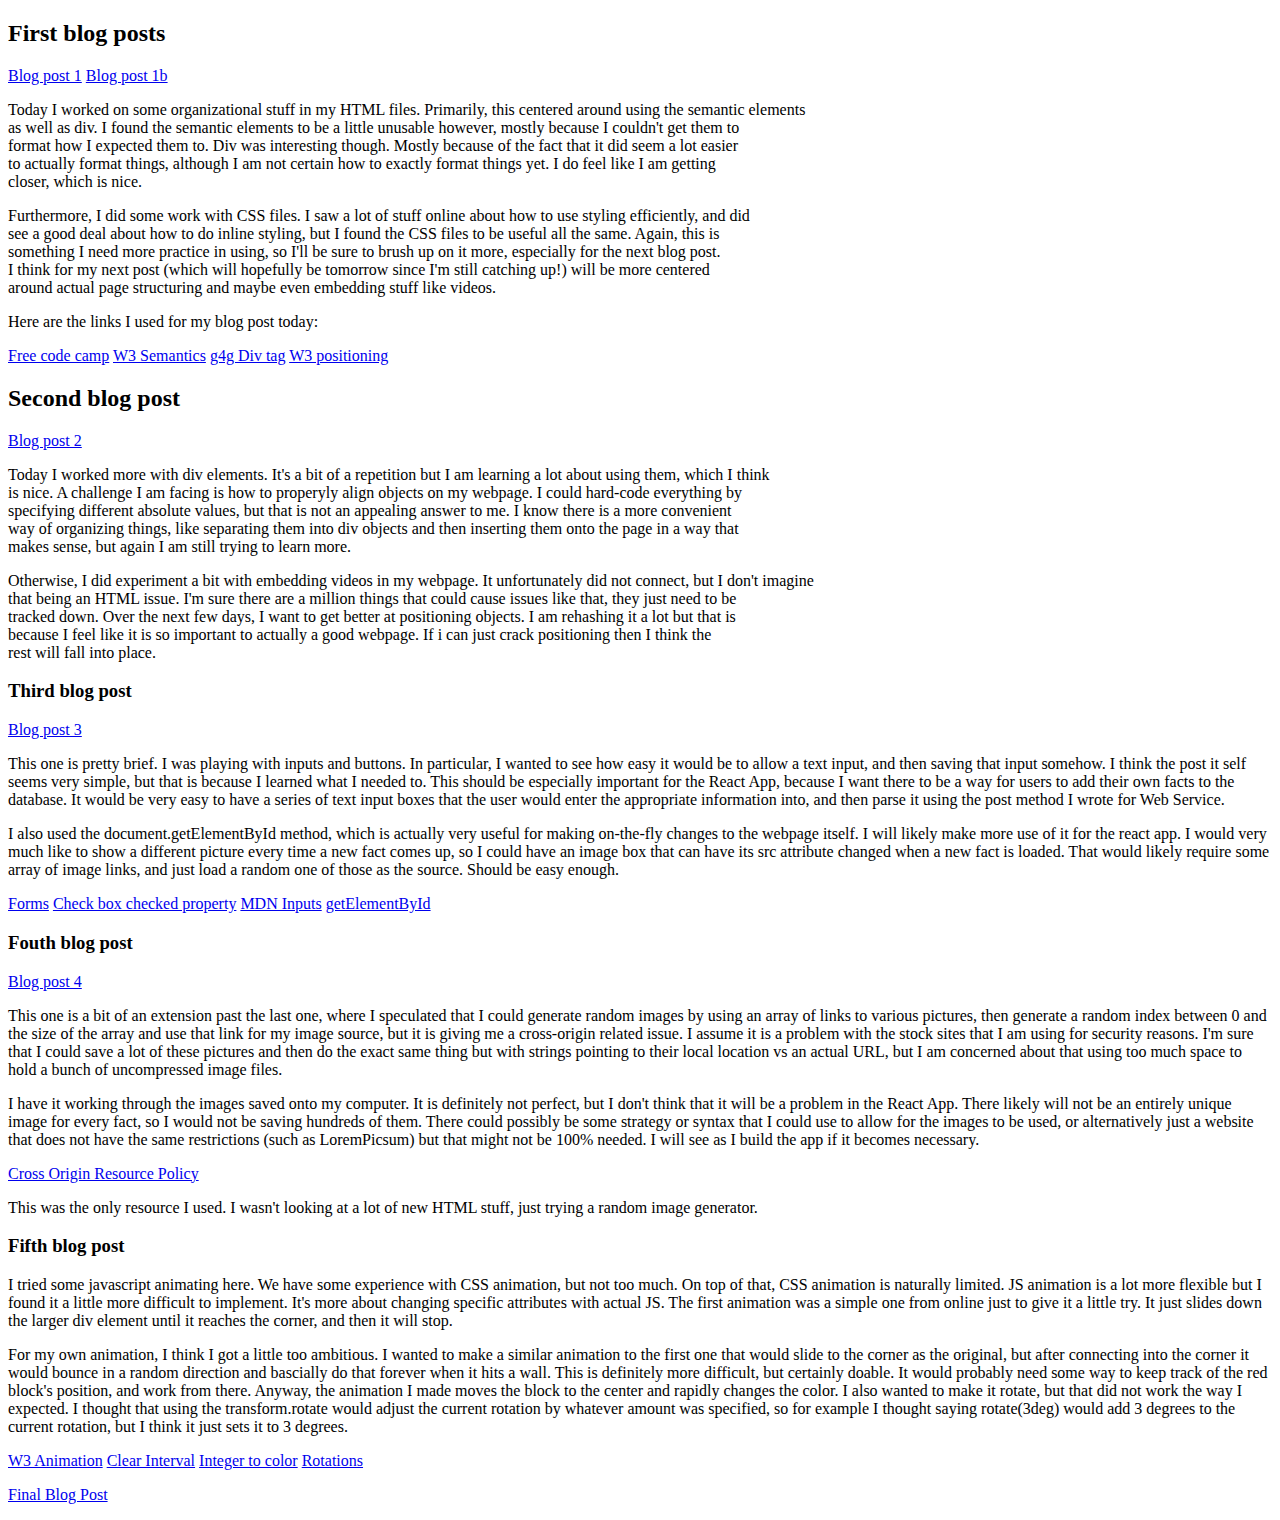
<file: index.html>
<!DOCTYPE html>
<html>
    <body>
        <h2>First blog posts</h2>
        <a href="blogpost1.html">Blog post 1</a>
        <a href="blogpost1b.html">Blog post 1b</a>
        <p>Today I worked on some organizational stuff in my HTML files. Primarily, this centered around using the semantic elements
            <br>as well as div. I found the semantic elements to be a little unusable however, mostly because I couldn't get them to
            <br> format how I expected them to. Div was interesting though. Mostly because of the fact that it did seem a lot easier
            <br> to actually format things, although I am not certain how to exactly format things yet. I do feel like I am getting
            <br> closer, which is nice.
        </p>
        <p>
            Furthermore, I did some work with CSS files. I saw a lot of stuff online about how to use styling efficiently, and did
            <br> see a good deal about how to do inline styling, but I found the CSS files to be useful all the same. Again, this is
            <br> something I need more practice in using, so I'll be sure to brush up on it more, especially for the next blog post.
            <br> I think for my next post (which will hopefully be tomorrow since I'm still catching up!) will be more centered 
            <br> around actual page structuring and maybe even embedding stuff like videos.
        </p>
        <p>Here are the links I used for my blog post today:</p>
        <nav>
            <a href="https://www.freecodecamp.org/news/semantic-html5-elements/">Free code camp</a>
            <a href="https://www.w3schools.com/html/html5_semantic_elements.asp">W3 Semantics</a>
            <a href="https://www.geeksforgeeks.org/div-tag-html/">g4g Div tag</a>
            <a href="https://www.w3schools.com/css/css_positioning.asp">W3 positioning</a>
        </nav>

        <h2>Second blog post</h2>
        <a href="blogpost2.html">Blog post 2</a>
        <p>Today I worked more with div elements. It's a bit of a repetition but I am learning a lot about using them, which I think
            <br> is nice. A challenge I am facing is how to properyly align objects on my webpage. I could hard-code everything by
            <br> specifying different absolute values, but that is not an appealing answer to me. I know there is a more convenient
            <br> way of organizing things, like separating them into div objects and then inserting them onto the page in a way that
            <br> makes sense, but again I am still trying to learn more.
        </p>
        <p>Otherwise, I did experiment a bit with embedding videos in my webpage. It unfortunately did not connect, but I don't imagine
            <br> that being an HTML issue. I'm sure there are a million things that could cause issues like that, they just need to be
            <br> tracked down. Over the next few days, I want to get better at positioning objects. I am rehashing it a lot but that is
            <br> because I feel like it is so important to actually a good webpage. If i can just crack positioning then I think the
            <br> rest will fall into place.
        </p>

        <h3>Third blog post</h3>
        <a href="blogpost3.html">Blog post 3</a>
        <p>This one is pretty brief. I was playing with inputs and buttons. In particular, I wanted to see how easy it would be to allow
            a text input, and then saving that input somehow. I think the post it self seems very simple, but that is because I learned
            what I needed to. This should be especially important for the React App, because I want there to be a way for users to add
            their own facts to the database. It would be very easy to have a series of text input boxes that the user would enter the 
            appropriate information into, and then parse it using the post method I wrote for Web Service.
        </p>
        <p>I also used the document.getElementById method, which is actually very useful for making on-the-fly changes to the webpage
            itself. I will likely make more use of it for the react app. I would very much like to show a different picture every time
            a new fact comes up, so I could have an image box that can have its src attribute changed when a new fact is loaded.
            That would likely require some array of image links, and just load a random one of those as the source. Should be easy enough.
        </p>
        <nav>
            <a href="https://www.w3schools.com/html/html_forms.asp">Forms</a>
            <a href="https://www.w3schools.com/howto/howto_js_display_checkbox_text.asp">Check box checked property</a>
            <a href="https://developer.mozilla.org/en-US/docs/Web/HTML/Element/input">MDN Inputs</a>
            <a href="https://tutorial.eyehunts.com/js/change-text-in-p-tag-javascript-easy-html-example-code/#:~:text=Find%20the%20element%20by%20id,dynamically%20based%20on%20the%20conditions.">getElementById</a>
        </nav>

        <h3>Fouth blog post</h3>
        <a href="blogpost4.html">Blog post 4</a>
        <p>This one is a bit of an extension past the last one, where I speculated that I could generate random images by using an array of
            links to various pictures, then generate a random index between 0 and the size of the array and use that link for my image source,
            but it is giving me a cross-origin related issue. I assume it is a problem with the stock sites that I am using for security reasons.
            I'm sure that I could save a lot of these pictures and then do the exact same thing but with strings pointing to their local location
            vs an actual URL, but I am concerned about that using too much space to hold a bunch of uncompressed image files.
        </p>
        <p>I have it working through the images saved onto my computer. It is definitely not perfect, but I don't think that it will be a problem
            in the React App. There likely will not be an entirely unique image for every fact, so I would not be saving hundreds of them. There could
            possibly be some strategy or syntax that I could use to allow for the images to be used, or alternatively just a website that does not have
            the same restrictions (such as LoremPicsum) but that might not be 100% needed. I will see as I build the app if it becomes necessary.
        </p>
        <nav>
            <a href="https://developer.mozilla.org/en-US/docs/Web/HTTP/Cross-Origin_Resource_Policy_(CORP)">Cross Origin Resource Policy</a>
        </nav>
        <p>This was the only resource I used. I wasn't looking at a lot of new HTML stuff, just trying a random image generator.</p>

        <h3>Fifth blog post</h3>
        <p>I tried some javascript animating here. We have some experience with CSS animation, but not too much. On top of that, CSS animation is naturally
            limited. JS animation is a lot more flexible but I found it a little more difficult to implement. It's more about changing specific attributes 
            with actual JS. The first animation was a simple one from online just to give it a little try. It just slides down the larger div element until
            it reaches the corner, and then it will stop.
        </p>
        <p>For my own animation, I think I got a little too ambitious. I wanted to make a similar animation to the first one that would slide to the corner
            as the original, but after connecting into the corner it would bounce in a random direction and bascially do that forever when it hits a wall. 
            This is definitely more difficult, but certainly doable. It would probably need some way to keep track of the red block's position, and work
            from there. Anyway, the animation I made moves the block to the center and rapidly changes the color. I also wanted to make it rotate, but that
            did not work the way I expected. I thought that using the transform.rotate would adjust the current rotation by whatever amount was specified,
            so for example I thought saying rotate(3deg) would add 3 degrees to the current rotation, but I think it just sets it to 3 degrees.
        </p>
        <nav>
            <a href="https://www.w3schools.com/js/js_htmldom_animate.asp">W3 Animation</a>
            <a href="https://www.w3schools.com/jsref/met_win_clearinterval.asp">Clear Interval</a>
            <a href="https://stackoverflow.com/questions/11866781/how-do-i-convert-an-integer-to-a-javascript-color/11866980">Integer to color</a>
            <a href="https://www.w3schools.com/jsref/prop_style_transform.asp">Rotations</a>
        </nav>
        <p>
            <a href="FinalBlogPost.html">Final Blog Post</a>
        </p>
        </body>
</html>
</file>
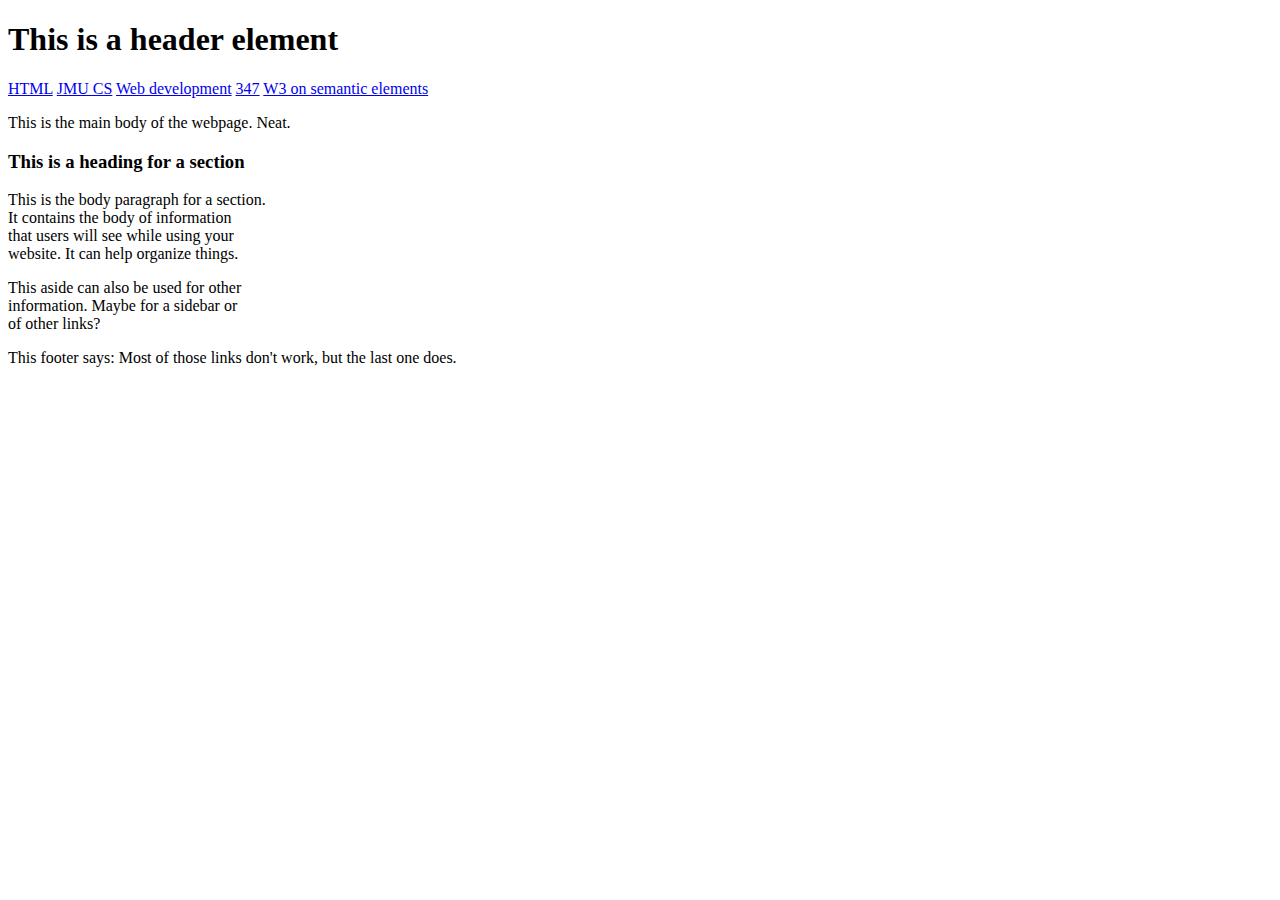
<file: blogpost1.html>
<!DOCTYPE html>
<html>
    <header>
        <h1>This is a header element</h1>
    </header>
    <nav>
        <a href="/html/">HTML</a> 
        <a href="/jmucs/">JMU CS</a> 
        <a href="/webdev/">Web development</a> 
        <a href="/347/">347</a>
        <a href="https://www.w3schools.com/html/html5_semantic_elements.asp">W3 on semantic elements</a> 
    </nav>
    <main>
        <body>
            <p>This is the main body of the webpage. Neat.</p>
            <section>
                <h3>This is a heading for a section</h3>
                <p>This is the body paragraph for a section.
                    <br>It contains the body of information
                    <br>that users will see while using your
                    <br>website. It can help organize things.
                </p>
            </section>
        </body>
    </main>

    <aside>This aside can also be used for other
        <br> information. Maybe for a sidebar or
        <br> of other links?
    </aside>
    <footer>
        <p>This footer says: Most of those links don't work, but the last one does.</p>
    </footer>
</html>
</file>
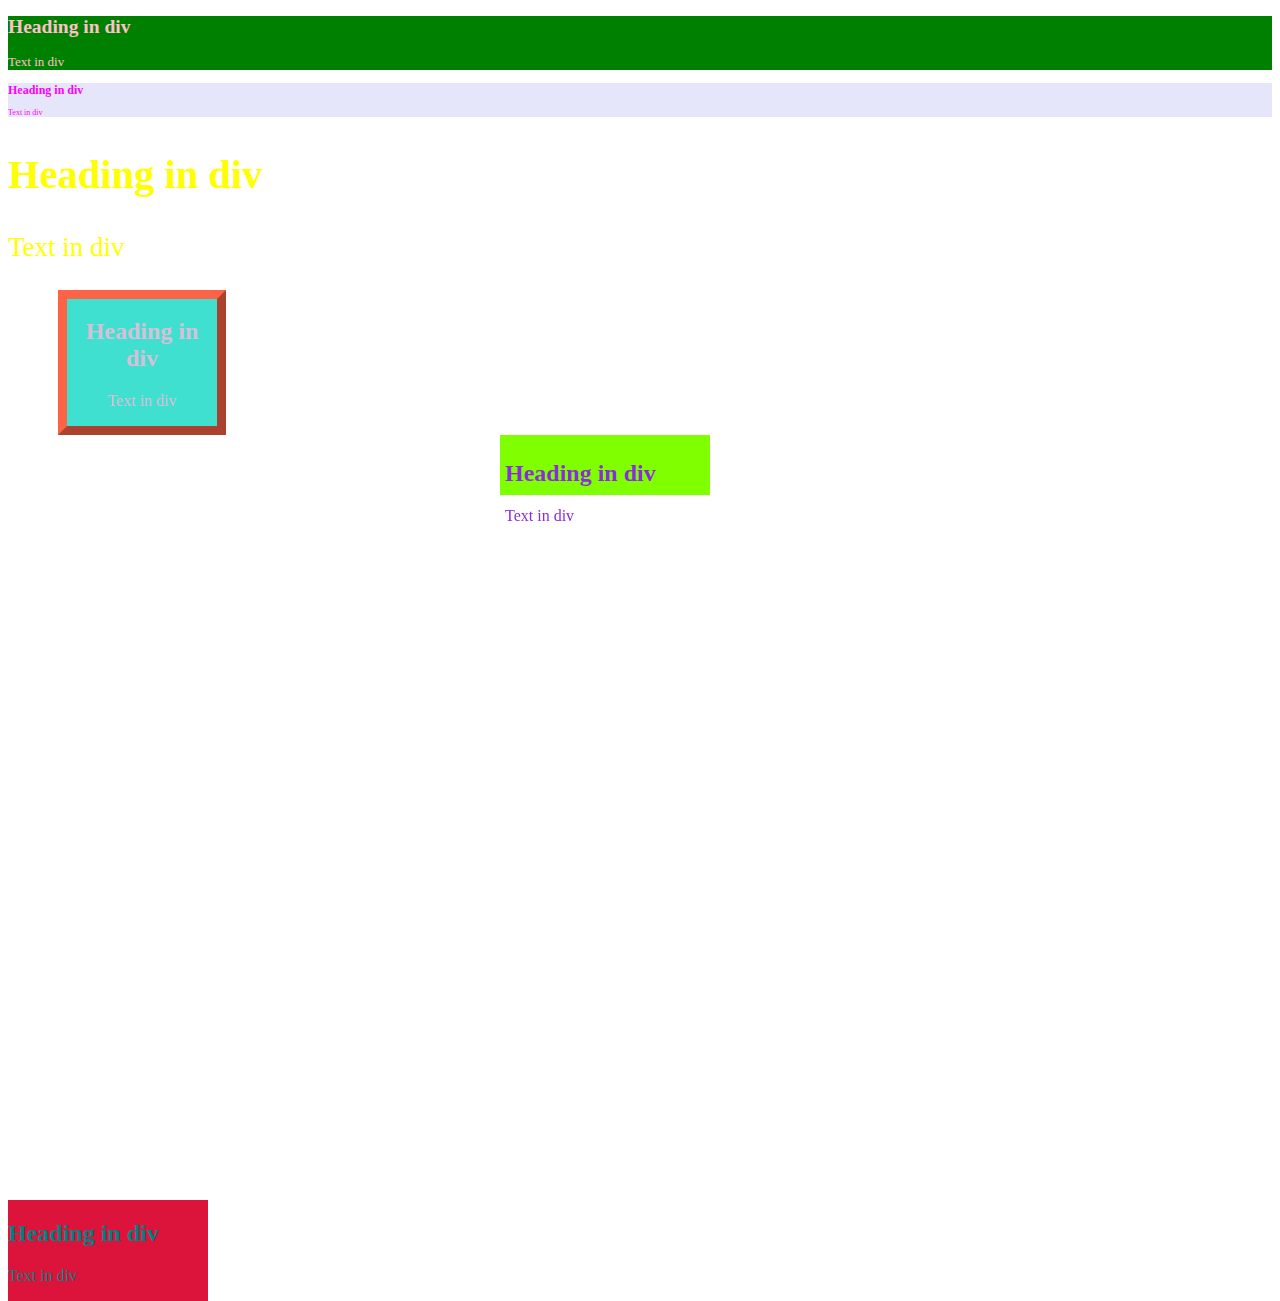
<file: blogpost1b.html>
<!DOCTYPE html>
<html>
    <head>
        <link rel="stylesheet" href="style.css">
    </head>

    <body>
        <div class ="div1">
            <h2>Heading in div</h2>
            <p>Text in div</p>
        </div>
        <div class ="div2">
            <h2>Heading in div</h2>
            <p>Text in div</p>
        </div>
        <div class ="div3">
            <h2>Heading in div</h2>
            <p>Text in div</p>
        </div>
        <div class ="div4">
            <h2>Heading in div</h2>
            <p>Text in div</p>
        </div>
        <div class ="div5">
            <h2>Heading in div</h2>
            <p>Text in div</p>
        </div>
        <div class ="div6">
            <h2>Heading in div</h2>
            <p>Text in div</p>
        </div>
    </body>
</html>
</file>
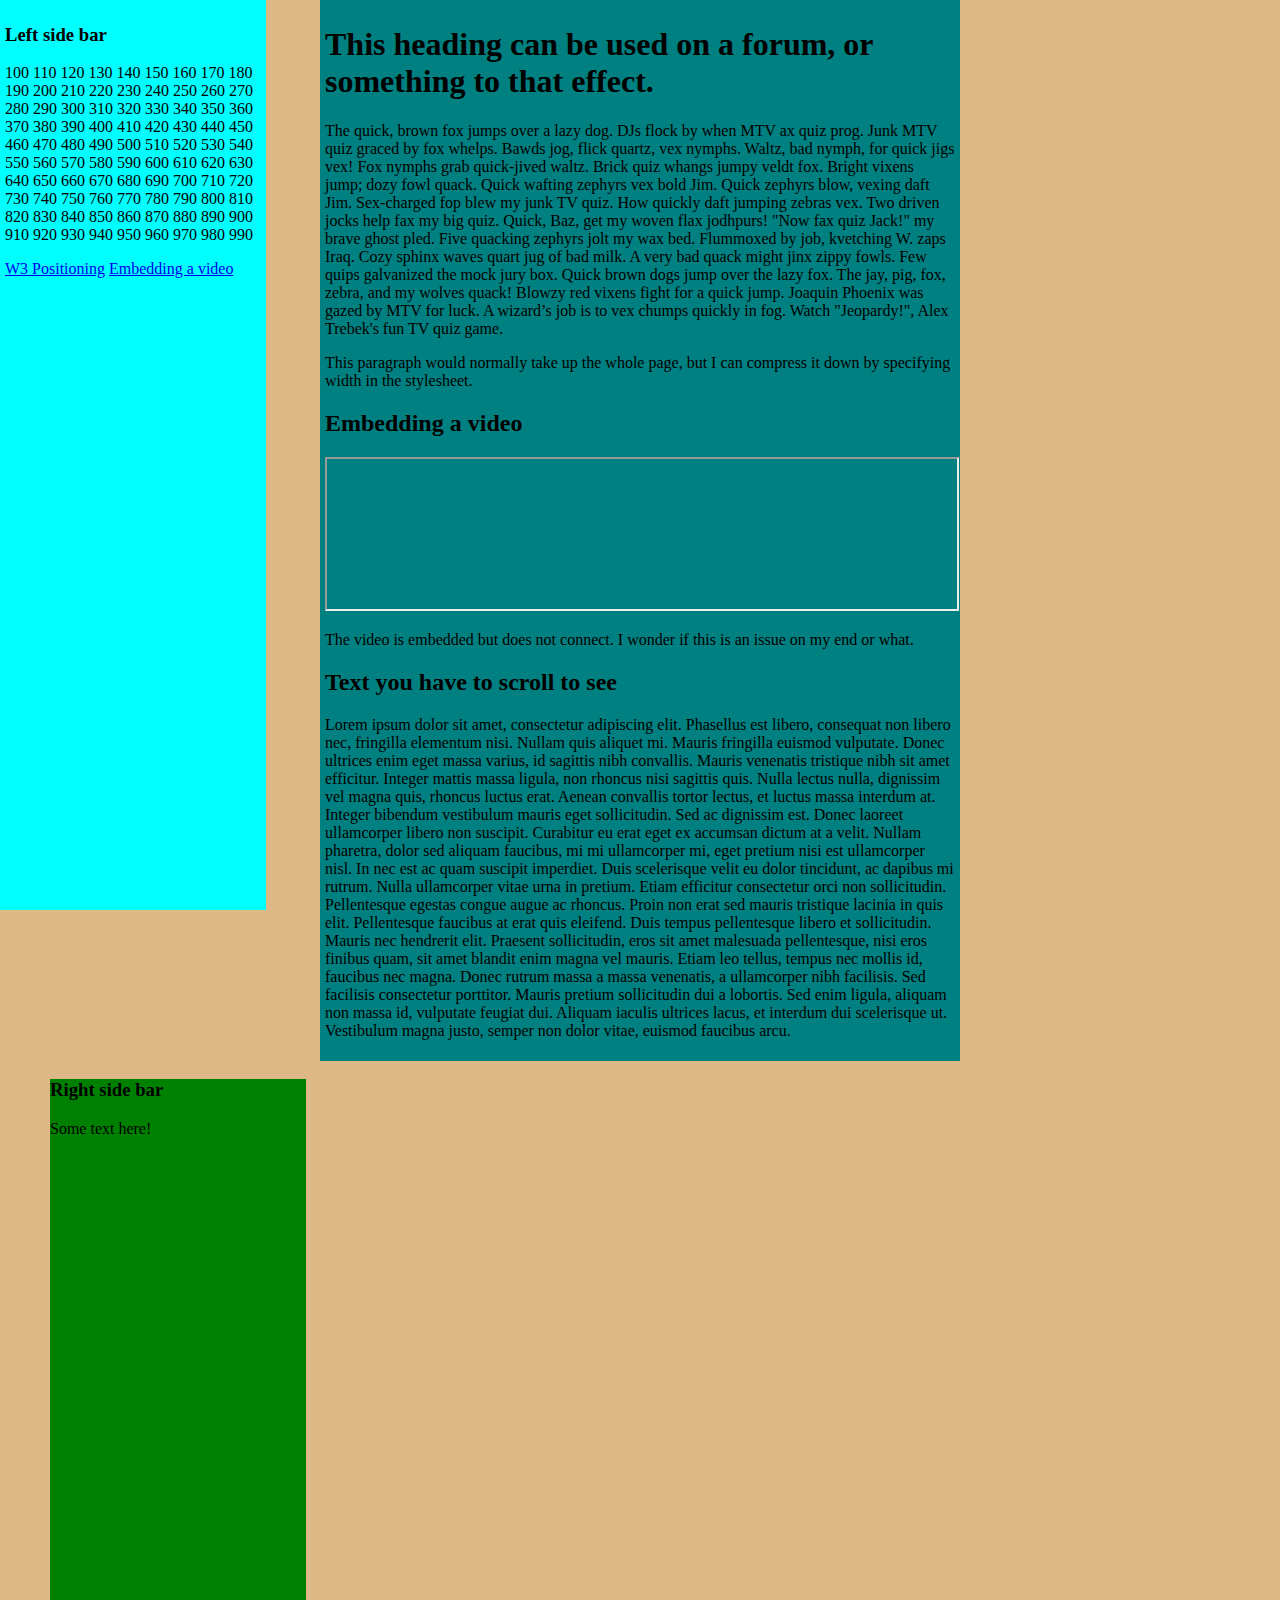
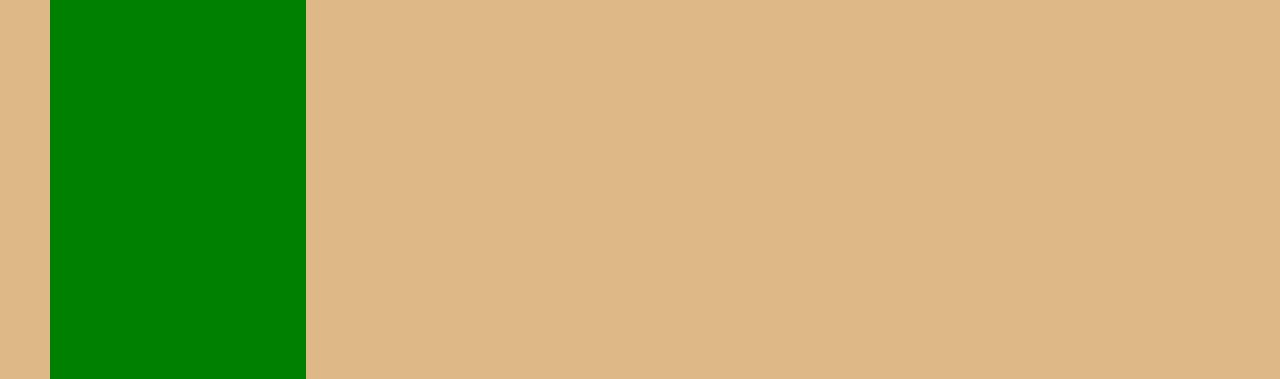
<file: blogpost2.html>
<!DOCTYPE html>
<html>
    <head>
        <link rel="stylesheet" href="blog2style.css">
    </head>
    <body>
        <div class="divmain">
            <main>
                <h1>This heading can be used on a forum, or something to that effect.</h1>
                <p>The quick, brown fox jumps over a lazy dog. DJs flock by when MTV ax quiz prog. Junk MTV quiz graced by fox whelps. Bawds jog, flick quartz, vex nymphs. Waltz, bad nymph, for quick jigs vex! Fox nymphs grab quick-jived waltz. Brick quiz whangs jumpy veldt fox. Bright vixens jump; dozy fowl quack. Quick wafting zephyrs vex bold Jim. Quick zephyrs blow, vexing daft Jim. Sex-charged fop blew my junk TV quiz. How quickly daft jumping zebras vex. Two driven jocks help fax my big quiz. Quick, Baz, get my woven flax jodhpurs! "Now fax quiz Jack!" my brave ghost pled. Five quacking zephyrs jolt my wax bed. Flummoxed by job, kvetching W. zaps Iraq. Cozy sphinx waves quart jug of bad milk. A very bad quack might jinx zippy fowls. Few quips galvanized the mock jury box. Quick brown dogs jump over the lazy fox. The jay, pig, fox, zebra, and my wolves quack! Blowzy red vixens fight for a quick jump. Joaquin Phoenix was gazed by MTV for luck. A wizard’s job is to vex chumps quickly in fog. Watch "Jeopardy!", Alex Trebek's fun TV quiz game.</p>
                <p>This paragraph would normally take up the whole page, but I can compress it down by specifying width in the stylesheet.</p>
    
                <h2>Embedding a video</h2>
                <iframe width="100%" height="100%" src="https://www.youtube.com/watch?v=FyjcJUGuFVg"></iframe>
                <p>The video is embedded but does not connect. I wonder if this is an issue on my end or what.</p>
                
                <h2>Text you have to scroll to see</h2>
                <p>Lorem ipsum dolor sit amet, consectetur adipiscing elit. Phasellus est libero, consequat non libero nec, fringilla elementum nisi. Nullam quis aliquet mi. Mauris fringilla euismod vulputate. Donec ultrices enim eget massa varius, id sagittis nibh convallis. Mauris venenatis tristique nibh sit amet efficitur. Integer mattis massa ligula, non rhoncus nisi sagittis quis. Nulla lectus nulla, dignissim vel magna quis, rhoncus luctus erat. Aenean convallis tortor lectus, et luctus massa interdum at.
    
                    Integer bibendum vestibulum mauris eget sollicitudin. Sed ac dignissim est. Donec laoreet ullamcorper libero non suscipit. Curabitur eu erat eget ex accumsan dictum at a velit. Nullam pharetra, dolor sed aliquam faucibus, mi mi ullamcorper mi, eget pretium nisi est ullamcorper nisl. In nec est ac quam suscipit imperdiet. Duis scelerisque velit eu dolor tincidunt, ac dapibus mi rutrum. Nulla ullamcorper vitae urna in pretium. Etiam efficitur consectetur orci non sollicitudin. Pellentesque egestas congue augue ac rhoncus. Proin non erat sed mauris tristique lacinia in quis elit. Pellentesque faucibus at erat quis eleifend. Duis tempus pellentesque libero et sollicitudin.
                    
                    Mauris nec hendrerit elit. Praesent sollicitudin, eros sit amet malesuada pellentesque, nisi eros finibus quam, sit amet blandit enim magna vel mauris. Etiam leo tellus, tempus nec mollis id, faucibus nec magna. Donec rutrum massa a massa venenatis, a ullamcorper nibh facilisis. Sed facilisis consectetur porttitor. Mauris pretium sollicitudin dui a lobortis. Sed enim ligula, aliquam non massa id, vulputate feugiat dui. Aliquam iaculis ultrices lacus, et interdum dui scelerisque ut. Vestibulum magna justo, semper non dolor vitae, euismod faucibus arcu.</p>
            </main>
        </div>
        <div class="divleft">
            <aside>
                <h3>Left side bar</h3>
                <p>100 110 120 130 140 150 160 170 180 190 200 210 220 230 240 250 260 270 280 290 300 310 320 330 340 350 360 370 380 390 400 410 420 430 440 450 460 470 480 490 500 510 520 530 540 550 560 570 580 590 600 610 620 630 640 650 660 670 680 690 700 710 720 730 740 750 760 770 780 790 800 810 820 830 840 850 860 870 880 890 900 910 920 930 940 950 960 970 980 990</p>
                <p>
                    <a href="https://www.w3schools.com/cssref/pr_class_position.asp">W3 Positioning</a>
                    <a href="https://www.w3schools.com/html/html_iframe.asp">Embedding a video</a>
                </p>
            </aside>
        </div>
        <div class="divright">
            <aside>
                <h3>Right side bar</h3>
                <p>Some text here!</p>
            </aside>
        </div>
    </body>
</html>
</file>
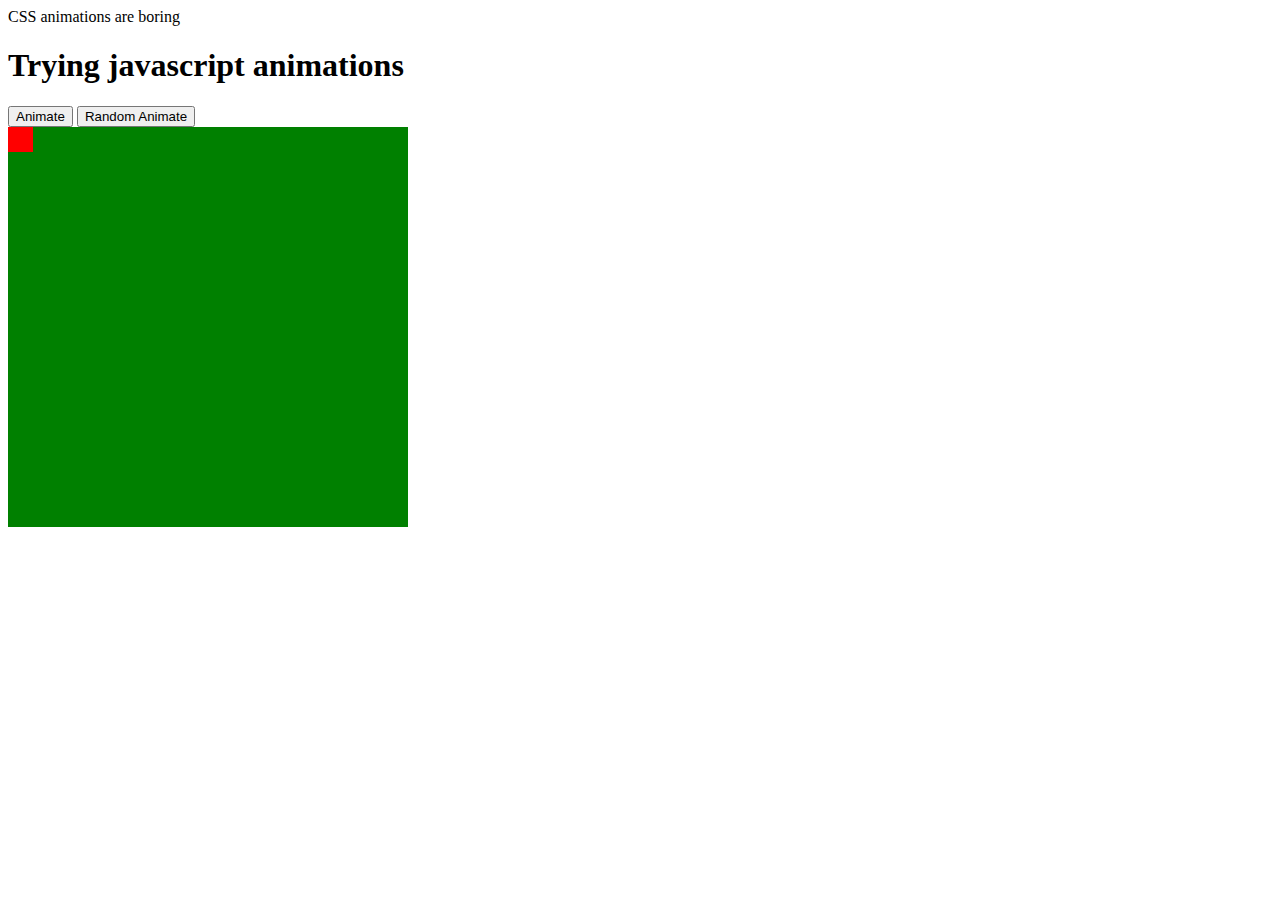
<file: blogpost5.html>
<html lang="en">
<head>
    <meta charset="UTF-8">
    <meta http-equiv="X-UA-Compatible" content="IE=edge">
    <meta name="viewport" content="width=device-width, initial-scale=1.0">
    <title>Blog Post 5</title>
    <link rel="stylesheet" href="blogpost5.css">
</head>
<body>
    <p>CSS animations are boring</p>
    <h1>Trying javascript animations</h1>
    <button onclick="animation()">Animate</button>
    <button onclick="randomAnimation()">Random Animate</button>
    <div id="container">
        <div id="animation"></div>
    </div>
</body>
<script>
    function animation(){
        let id = null;
        const elem = document.getElementById("animation");   
        let pos = 0;
        clearInterval(id);
        id = setInterval(frame, 5);
        function frame() {
            if (pos == 375) {
            clearInterval(id);
            } else {
                pos++; 
                elem.style.top = pos + "px"; 
                elem.style.left = pos + "px"; 
            }
        } 
    }
    function randomAnimation(){
        var id = null;
        const anim = document.getElementById("animation");
        anim.style.top = 150;
        anim.style.left = 150;
        anim.style.width = 50;
        anim.style.height = 50;
        clearInterval(id);
        id = setInterval(frame, 5);
        function frame(){
            var redValue = Math.floor((Math.random() * 255));
            var greenValue = Math.floor((Math.random() * 255));
            var blueValue = Math.floor((Math.random() * 255));
            var color = "#" + redValue.toString(16) + blueValue.toString(16) + greenValue.toString(16);
            anim.style.backgroundColor = color;

            var negPos = Math.random() < 0.5 ? -1 : 1;
            var guy = Math.floor(((Math.random() + negPos) * 3));

            for (let i = 0; i < 10; i++){
                anim.style.width += guy;
                anim.style.height += guy;
            }
        }
    }
</script>
</html>
</file>
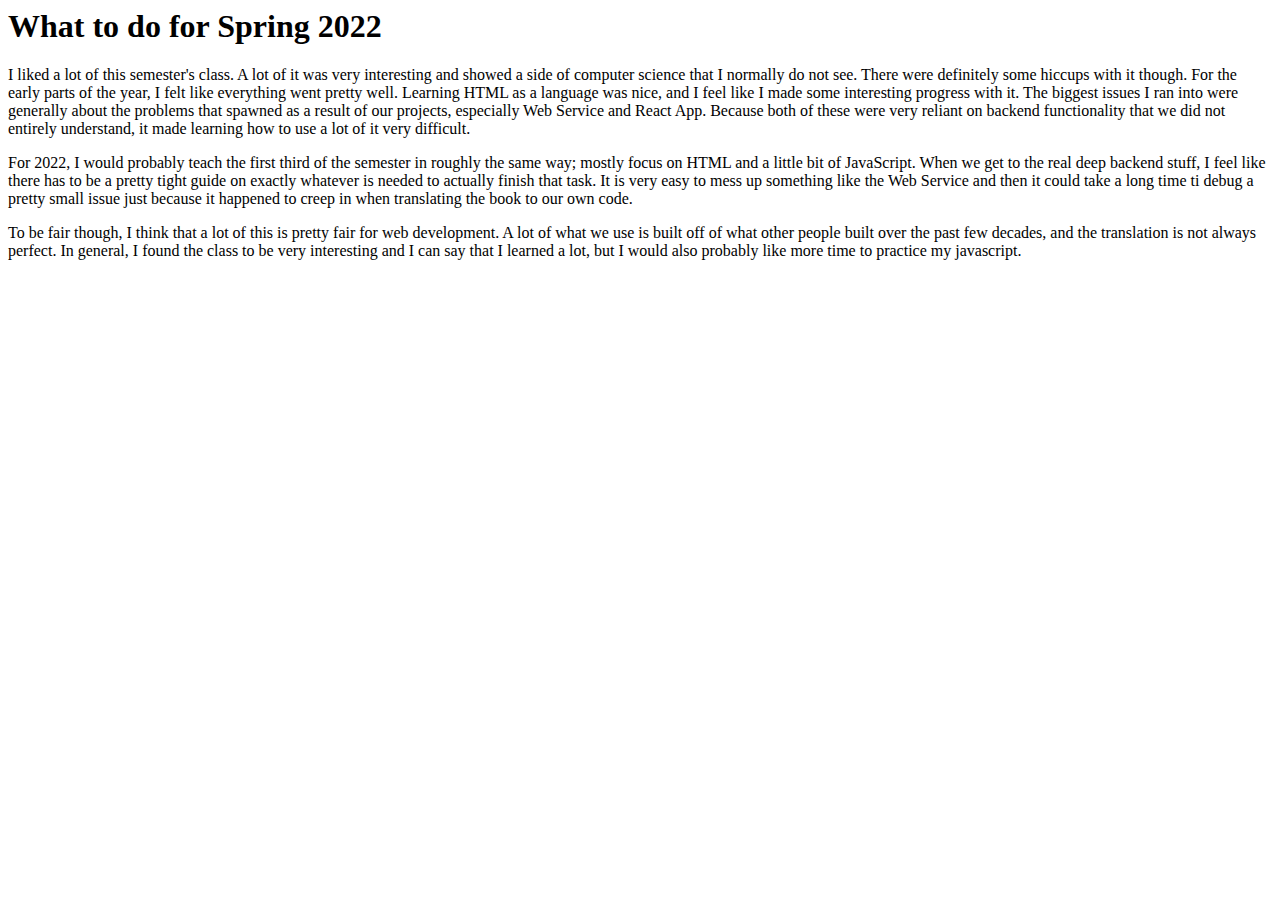
<file: FinalBlogPost.html>
<html lang="en">
<head>
    <meta charset="UTF-8">
    <meta http-equiv="X-UA-Compatible" content="IE=edge">
    <meta name="viewport" content="width=device-width, initial-scale=1.0">
    <title>Final Blog Post</title>
</head>
<body>
    <h1>What to do for Spring 2022</h1>
    <p>
        I liked a lot of this semester's class. A lot of it was very interesting
        and showed a side of computer science that I normally do not see. There
        were definitely some hiccups with it though. For the early parts of the
        year, I felt like everything went pretty well. Learning HTML as a language
        was nice, and I feel like I made some interesting progress with it. The
        biggest issues I ran into were generally about the problems that spawned
        as a result of our projects, especially Web Service and React App. Because
        both of these were very reliant on backend functionality that we did not
        entirely understand, it made learning how to use a lot of it very difficult.
    </p>
    <p>
        For 2022, I would probably teach the first third of the semester in roughly
        the same way; mostly focus on HTML and a little bit of JavaScript. When we
        get to the real deep backend stuff, I feel like there has to be a pretty
        tight guide on exactly whatever is needed to actually finish that task.
        It is very easy to mess up something like the Web Service and then it could
        take a long time ti debug a pretty small issue just because it happened to
        creep in when translating the book to our own code.
    </p>
    <p>
        To be fair though, I think that a lot of this is pretty fair for web development.
        A lot of what we use is built off of what other people built over the past few
        decades, and the translation is not always perfect. In general, I found the class
        to be very interesting and I can say that I learned a lot, but I would also probably
        like more time to practice my javascript.
    </p>
</body>
</html>
</file>
<file: style.css>
.div1{
    color: pink;
    background-color: green;
    font-size: 13px;
}
.div2{
    color: magenta;
    background-color: lavender;
    font-size: 8px;
}
.div3{
    color: yellow;
    background-color: transparent;
    font-size: 27px;
}
.div4{
    color: thistle;
    border: 9px outset tomato;
    background-color: turquoise;
    text-align: center;
    width: 150px;
    position: relative;
    left: 50px;
}
.div5{
    color:teal;
    background-color: crimson;
    width: 200px;
    position: absolute;
    top: 1200px;
}
.div6{
    color: blueviolet;
    background-color: chartreuse;
    width: 200px;
    height: 50px;
    position: sticky;
    left: 500px;
    top: 0;
    padding: 5px;
}
</file>
<file: blog2style.css>
body{
    background-color: burlywood;
    margin: 0;
}
.divmain{
    width: 50%;
    margin: auto;
    background-color: teal;
    padding: 5px;
    box-sizing: border-box;
    position: relative;
}
.divleft{
    background-color: cyan;
    width: 20%;
    position: absolute;
    height: 100vh;
    margin: 0;
    top: 0px;
    padding: 5px;
}
.divright{
    background-color: green;
    width: 20%;
    position: relative;
    height: 100vh;
    margin: 0;
    top: 0px;
    left: 50px;
}
</file>
<file: blogpost5.css>
#container{
    width: 400px;
    height: 400px;
    position: relative;
    background-color: green;
}

#animation {
    width: 25px;
    height: 25px;
    position: absolute;
    background-color: red;
  }

p {
    animation-duration: 10s;
    animation-name: slidein;
  }
  
  @keyframes slidein {
    from {
      margin-left: 100%;
      width: 300%;
    }
  
    to {
      margin-left: 0%;
      width: 100%;
    }
  }
</file>
